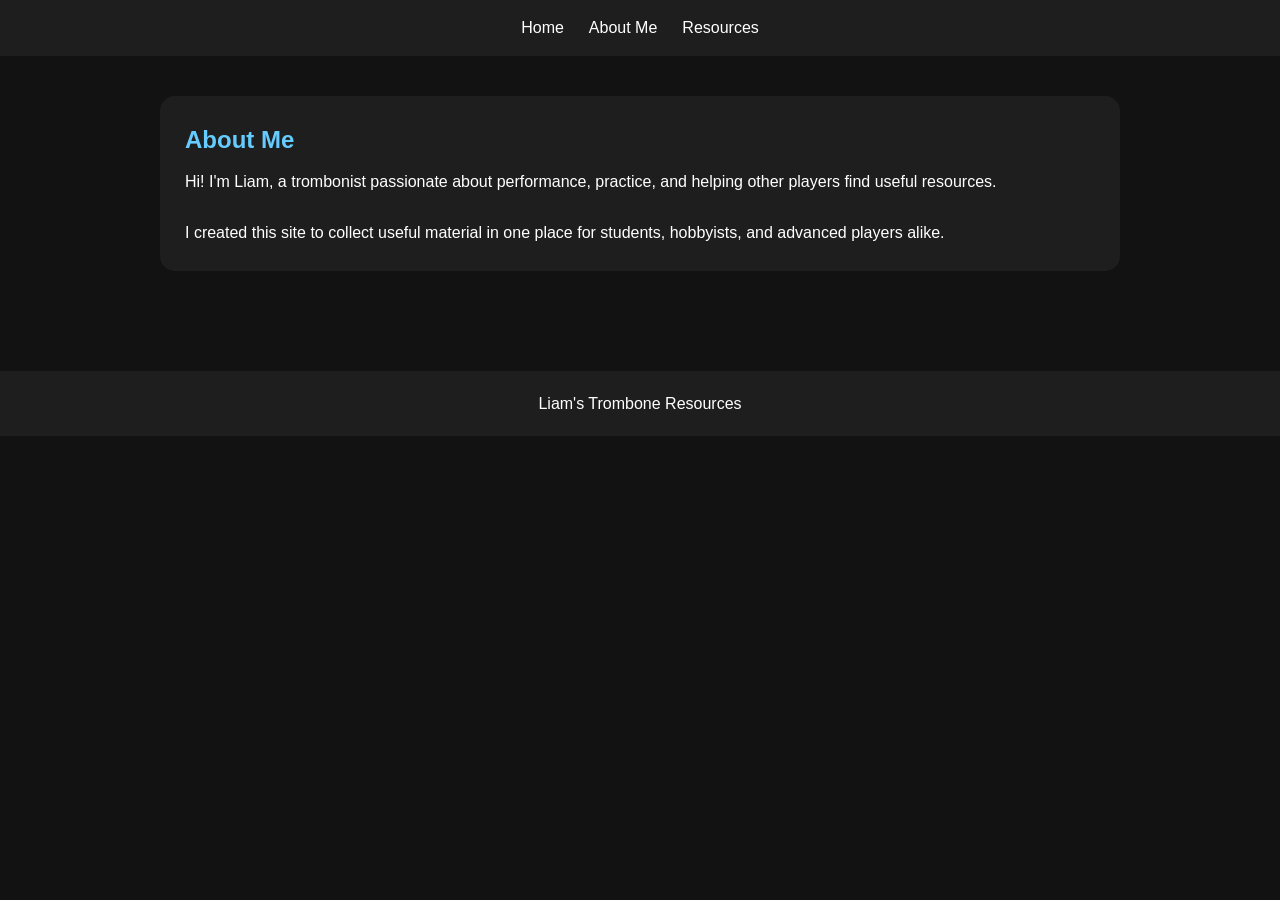
<file: about.html>
<!DOCTYPE html>
<html>
<head>
    <title>About Me</title>
    <link rel="stylesheet" href="style.css">
</head>
<body>

<nav>
    <ul>
        <li><a href="index.html">Home</a></li>
        <li><a href="about.html">About Me</a></li>
        <li><a href="resources.html">Resources</a></li>
    </ul>
</nav>

<div class="container">

    <div class="card">
        <h2>About Me</h2>

        <p>
            Hi! I'm Liam, a trombonist passionate about
            performance, practice, and helping other players
            find useful resources.
        </p>

        <br>

        <p>
            I created this site to collect useful material
            in one place for students, hobbyists,
            and advanced players alike.
        </p>
    </div>

</div>

<footer>
    Liam's Trombone Resources
</footer>

</body>
</html>
</file>
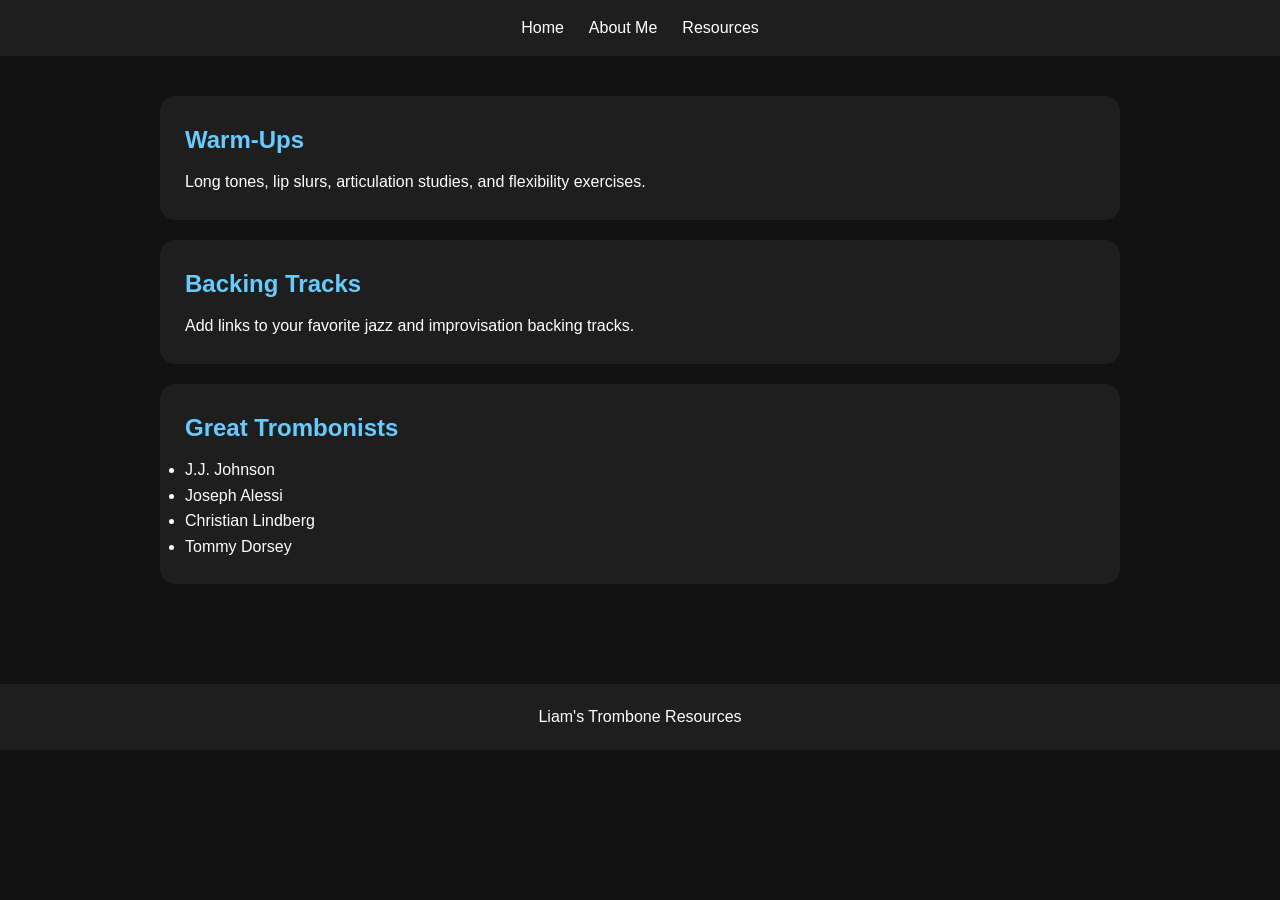
<file: resources.html>
<!DOCTYPE html>
<html>
<head>
    <title>Resources</title>
    <link rel="stylesheet" href="style.css">
</head>
<body>

<nav>
    <ul>
        <li><a href="index.html">Home</a></li>
        <li><a href="about.html">About Me</a></li>
        <li><a href="resources.html">Resources</a></li>
    </ul>
</nav>

<div class="container">

    <div class="card">
        <h2>Warm-Ups</h2>
        <p>Long tones, lip slurs, articulation studies, and flexibility exercises.</p>
    </div>

    <div class="card">
        <h2>Backing Tracks</h2>
        <p>Add links to your favorite jazz and improvisation backing tracks.</p>
    </div>

    <div class="card">
        <h2>Great Trombonists</h2>

        <ul>
            <li>J.J. Johnson</li>
            <li>Joseph Alessi</li>
            <li>Christian Lindberg</li>
            <li>Tommy Dorsey</li>
        </ul>
    </div>

</div>

<footer>
    Liam's Trombone Resources
</footer>

</body>
</html>
</file>
<file: style.css>
* {
    margin: 0;
    padding: 0;
    box-sizing: border-box;
}

body {
    font-family: Arial, sans-serif;
    background: #121212;
    color: white;
    line-height: 1.6;
}

nav {
    background: #1e1e1e;
    padding: 15px;
    position: sticky;
    top: 0;
}

nav ul {
    display: flex;
    list-style: none;
    justify-content: center;
    gap: 25px;
}

nav a {
    color: white;
    text-decoration: none;
    transition: 0.3s;
}

nav a:hover {
    color: #66ccff;
}

.hero {
    min-height: 70vh;
    display: flex;
    flex-direction: column;
    justify-content: center;
    align-items: center;

    text-align: center;
    padding: 40px;

    background:
        linear-gradient(
            rgba(15,23,42,.85),
            rgba(15,23,42,.95)
        ),
        url("images/trombone-hero.jpg");

    background-size: cover;
    background-position: center;
}

.hero h1 {
    font-size: clamp(3rem, 8vw, 6rem);
    margin-bottom: 10px;
}

.hero p {
    font-size: 1.4rem;
    color: #cbd5e1;
}

.container {
    max-width: 1000px;
    margin: auto;
    padding: 40px 20px;
}

.card {
    background: #1e1e1e;
    border-radius: 15px;
    padding: 25px;
    margin-bottom: 20px;
}

.card h2 {
    margin-bottom: 10px;
    color: #66ccff;
}

footer {
    text-align: center;
    padding: 20px;
    background: #1e1e1e;
    margin-top: 40px;
}

#bg {
    position: fixed;
    inset: 0;
    z-index: -1;
}


.resource-grid {
    display: grid;
    grid-template-columns: repeat(auto-fit,minmax(250px,1fr));
    gap: 20px;
}

.resource-card {
    text-decoration: none;
    color: white;

    background: #1e293b;
    padding: 25px;

    border-radius: 16px;

    transition: .25s;
}

.resource-card:hover {
    transform: translateY(-8px);
    border: 1px solid #60a5fa;
}
</file>
